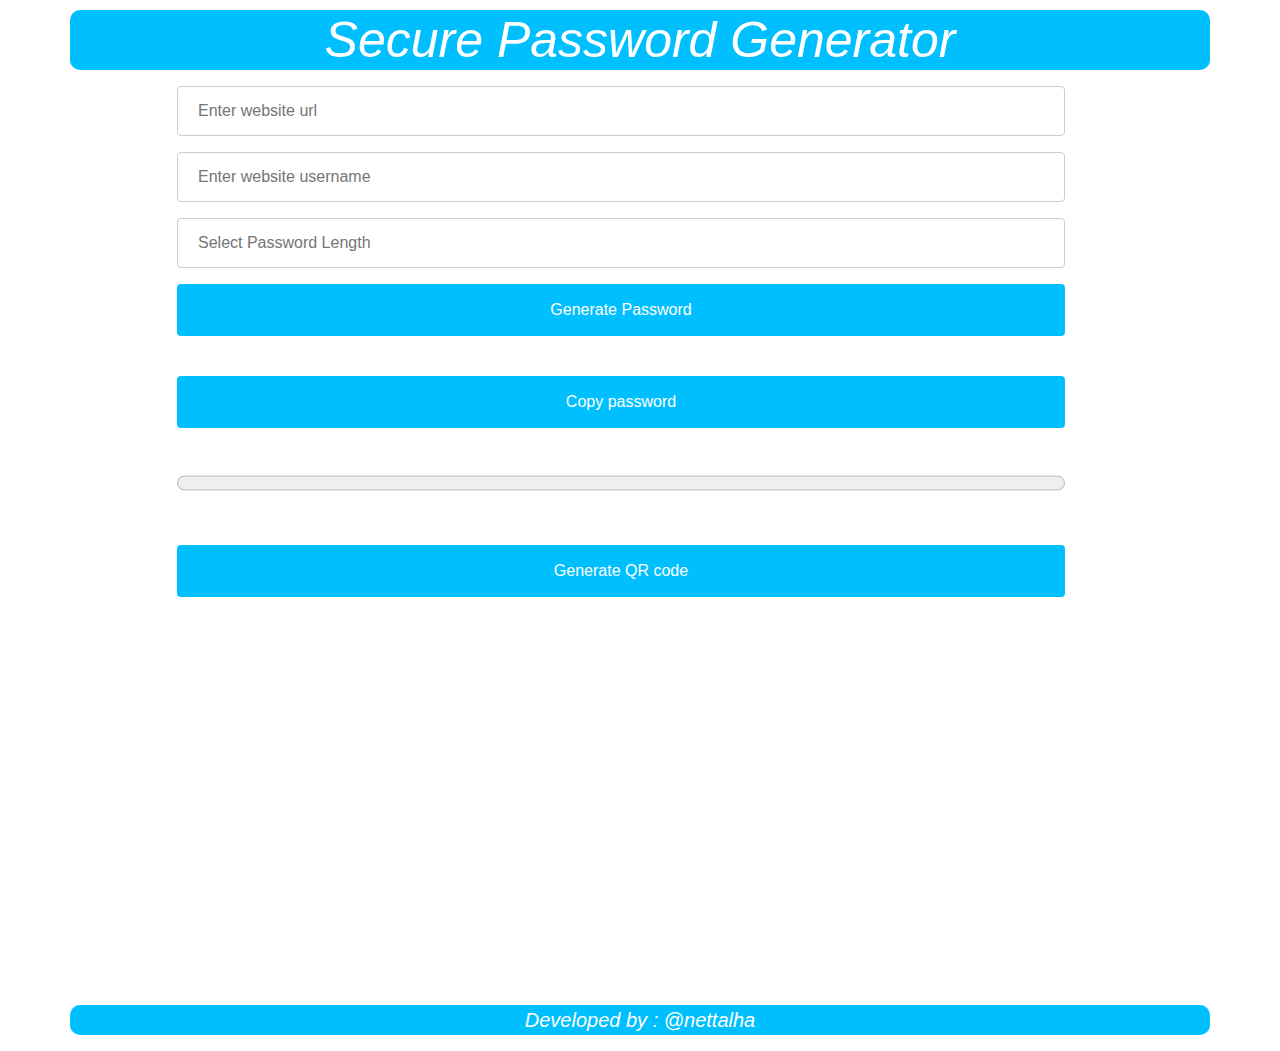
<file: index.html>
<!DOCTYPE html>
<html>
<head>
    <meta name="author" content="Noureddine Ettalhaouy"/>
    <meta name="Description"content="this an application that generate a strong password"/>
    <meta name="viewport" content="width=device-width ,initial-scale=1"/>
    <link href="bootstrap/css/bootstrap.min.css" rel="stylesheet">
    <link rel="stylesheet" href="css/AppJs.css">
    <link rel="shortcut icon" type="image/x-icon" href="img/Lock-256.png" />
    <script src="bootstrap/js/bootstrap.min.js"></script>
	<script src="https://code.jquery.com/jquery-3.5.1.min.js" integrity="sha256-9/aliU8dGd2tb6OSsuzixeV4y/faTqgFtohetphbbj0=" crossorigin="anonymous"></script>
    <script type="text/javascript" src="js/Script.js"></script>
    <script type="text/javascript" src="js/qrcode.min.js"></script>
    <title>Secure Password Generator</title>
</head>
<body>
    <h1 class="container">Secure Password Generator</h1>
    <div class="container">
        <form>
                    <input type="text" placeholder="Enter website url" id="url"size="27">
                    <input type="text" placeholder="Enter website username" id="username"size="27">
                    <input type="number" placeholder="Select Password Length" id="Inputlength"size="27">
                    <input type="button" onclick="(password(length));" value="Generate Password"><br><br>
                    <input type="hidden" id="finalpassword"size="27">
                    <input type="button" onclick="copypassword()" value="Copy password"><br><br>
                    <progress max="100" value="0" id="strength"></progress><br><br>
                    <input type="button" onclick="(generateQR());" value="Generate QR code">
        </form>
        <div id="qrcode"></div>
    </div>

    <div class="created-by container"><p>Developed by : @nettalha<br></p></div>
</body>
</html>
</file>
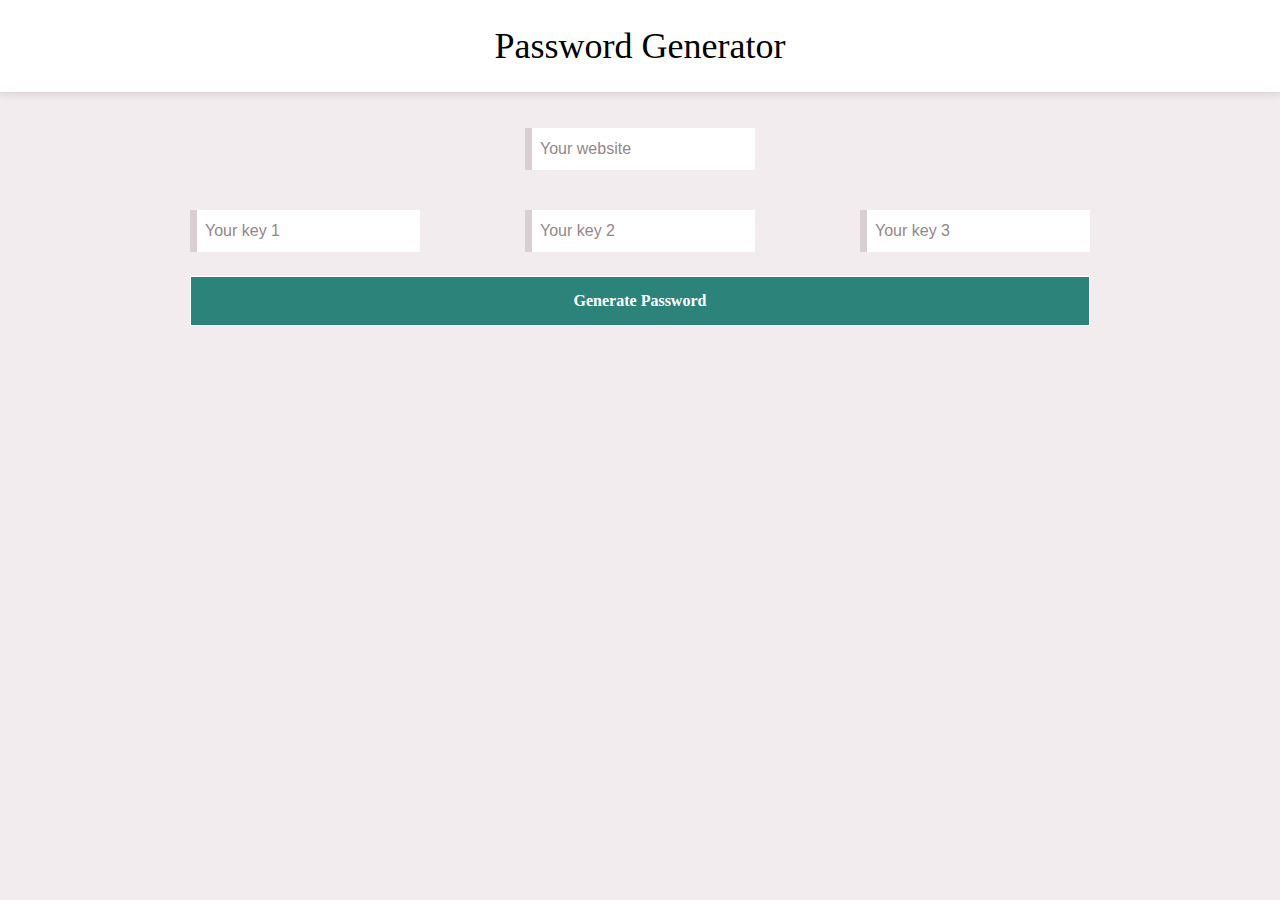
<file: tools/index.html>
<!DOCTYPE html>
<html lang="en">
    <head>
        <link rel="stylesheet" href="./index.css">
    </head>
<body>
    <nav class="navbar">
        <h1 class="nav-brand">Password Generator</h1>
    </nav>

    <main class="container">
        <div class="website-input">
            <input type="text" class="input" placeholder="Your website" id="website" autocomplete="off">
        </div>
        <div class="labels">
            <input type="text" class="input" placeholder="Your key 1" id="key1" autocomplete="off">
            <input type="text" class="input" placeholder="Your key 2" id="key2" autocomplete="off">
            <input type="text" class="input" placeholder="Your key 3" id="key3" autocomplete="off">
        </div>
        
        <table class="table">
            <thead>
                <tr>
                    <th id="GeneratButton">Generate Password</th>
                </tr>
            </thead>
            <tbody>
                <tr>
                    <td>
                        <label type="text" id="GeneratedPasswd">
                    </td>
                </tr>
            </tbody>
        </table>
    </main>
</body>
<script type="module" src="./index.js"></script>
</html>
</file>
<file: css/AppJs.css>
h1{
    margin-top: 10px;
    background-color: deepskyblue;
    color:white;
    font-style: oblique;
    font-size: 50px;
    text-align:center;
    border-radius: 10px;
}
label
{
    font-size:150% ;
    margin: 8px 100px;
}

progress
{
    margin: 8px 92px;
    width: 80%;
    height:30px;

}
select{ margin-left: 100px;}
input[type=text], input[type=number], select
{
    width: 80%;
    padding: 12px 20px;
    margin: 8px 92px;
    display: inline-block;
    border: 1px solid #ccc;
    border-radius: 4px;
    box-sizing: border-box;
}
input[type=button] {

    width: 80%;
    background-color:deepskyblue;
    color: white;
    padding: 14px 20px;
    margin: 8px 92px;
    border: none;
    border-radius: 4px;
    cursor: pointer;
}
#qrcode
{
    width:120px;
    height:120px;
    margin-top: 100px;
    position: relative;
    top: 0%;
    left: 38%;
    transform: translate(-0%,-38%);


}
.created-by
{
    margin-top: 180px;
    background-color:deepskyblue;
    color:white;
    font-style: oblique;
    font-size: 20px;
    text-align:center;
    border-radius: 10px;

}
</file>
<file: tools/index.css>
:root {
    --white: #fff;
    --black: #000;
  
    /* Primary colors*/
    --primary-1: #2b8379;
    --primary-2: #19a596;
    --primary-3: #7fd1c7;
    --primary-4: #7fd1c7;
    --primary-5: #d0f3ef;
  
    /* Neutral colors */
    --neutral-1: #2c2c2c;
    --neutral-2: #434343;
    --neutral-3: #94868b;
    --neutral-4: #d9cfd3;
    --neutral-5: #f2ecee;
  
    /* Accent-blue colors */
    --accent-1: #970e3d;
    --accent-2: #c43464;
    --accent-3: #de7699;
    --accent-4: #e6c3ce;
    --accent-5: #fff2f7;
  }
  
  body {
    background-color: var(--neutral-5);
    margin: 0;
  }
  
  h1 {
    font-size: 36px;
    font-weight: 600;
  }
  
  h2 {
    font-size: 28px;
    font-weight: 500;
  }
  
  h3 {
    font-size: 24px;
    font-weight: normal;
  }
  
  p {
    line-height: 30px;
    font-size: 18px;
  }
  
  a {
    color: var(--primary-2);
    font-weight: bold;
    text-decoration: none;
  }
  a:hover {
    text-decoration: underline;
  }
  
  .rounded {
    border-radius: 30px;
  }
  
  .container {
    max-width: 900px;
    margin: 0 auto;
    padding: 0 20px;
  }
  
  /* BUTTONS */
  .btn {
    border-radius: 3px;
    display: inline-block;
    cursor: pointer;
    font-size: 14px;
    font-weight: 600;
    padding: 13px 40px;
    border: 0;
    transition: background-color 200ms, color 200ms;
  }
  
  .btn-default {
    color: var(--white);
    background-color: var(--primary-1);
  }
  
  .btn-default:hover,
  .btn-outline:hover {
    color: var(--white);
    background-color: var(--primary-2);
    text-decoration: none;
  }
  
  .btn-default:active,
  .btn-outline:active {
    color: var(--primary-1);
    background-color: var(--primary-4);
  }
  
  .btn-default[disabled],
  .btn-outline[disabled] {
    color: var(--primary-4);
    background-color: var(--primary-5);
    cursor: default;
  }
  
  .btn-accent {
    color: var(--white);
    background-color: var(--accent-1);
  }
  
  .btn-accent:hover {
    color: var(--white);
    background-color: var(--accent-2);
    text-decoration: none;
  }
  
  .btn-accent:active {
    color: var(--accent-1);
    background-color: var(--accent-4);
  }
  
  .btn-accent[disabled] {
    color: var(--accent-4);
    background-color: var(--accent-5);
    cursor: default;
  }
  
  .btn-outline {
    color: var(--primary-1);
    background-color: var(--primary-4);
    border: var(--primary-1) 2px solid;
    box-shadow: 1px 1px 7px #c4c4c4;
    padding: 8px 25px;
    border-radius: 10px;
  }
  
  /* FORMS */
  .form h2 {
    font-size: 24px;
    font-weight: 400;
  }
  
  .form h3 {
    font-size: 20px;
    font-weight: 300;
    margin-bottom: 15px;
  }
  
  .form-section {
    border-bottom: var(--neutral-4) solid 1px;
    margin-bottom: 20px;
  }
  
  .input-required {
    color: var(--primary-2);
    text-decoration: none;
    font-weight: bold;
    padding: 0 1px;
  }
  
  .website-input {
    display: flex;
    flex-direction: column;
    align-items: center;
  }

  .labels {
    display: flex;
    flex-direction: row;
    justify-content: space-between;
    align-items: center;
  }

  .label {
    display: block;
    font-weight: 500;
  }

  #GeneratedPasswd {
    display: flex;
    flex-direction: column;
    align-items: center;
    font-size: 30px;
    color: var(--primary-2);
  }
  
  .input {
    font-size: 16px;
    margin-top: 1em;
    margin-bottom: 1.5em;
    padding: 0.75em 0.5em;
    min-width: 200px;
    border: none;
    border-left: 7px solid var(--neutral-4);
    transition: border-left-color 160ms;
    background-color: white;
  }
  
  ::placeholder {
    color: var(--neutral-3);
  }
  
  input:not(.btn):focus {
    outline: none;
    border-left: 7px solid var(--primary-1);
  }
  
  /* NAVBAR */
  .navbar {
    background-color: white;
    padding: 10px;
    box-shadow: 0px 3px 7px 1px rgba(0, 0, 0, 0.07),
      0px -3px 7px 1px rgba(0, 0, 0, 0.07);
    display: flex;
    align-items: center;
    text-align: center;
    justify-content: space-between;
    margin-bottom: 20px;
    
  }

  .nav-brand {
    font-weight: 450;
    text-decoration: none;
    margin-bottom: 15px;
    color: initial;
    margin: auto;
    margin-top: 15px;
    margin-bottom: 15px;
}
  
  .table {
    width: 100%;
    border-collapse: collapse;
  }
  
  .table thead {
    background-color: var(--primary-1);
    color: white;
    border: 1px solid white;
  }
  
  .table th {
    padding: 15px;
  }
  .table td {
    padding: 10px;
  }
  

  
  .table tbody tr:nth-child(2n + 1) {
    background-color: var(--neutral-5);
  }
</file>
